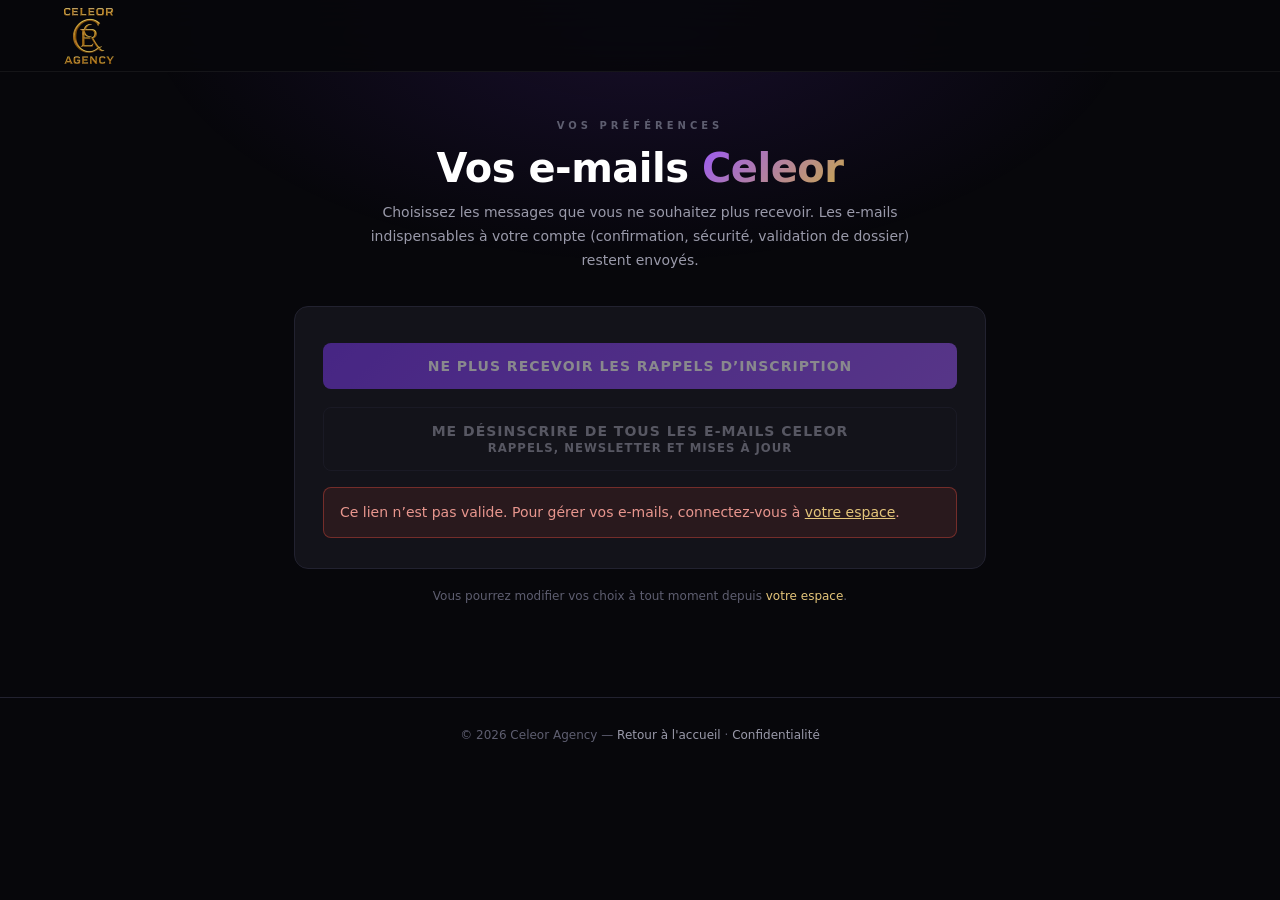
<file: desinscription.html>
<!DOCTYPE html>
<html lang="fr">
<head>
<meta charset="UTF-8">
<meta name="viewport" content="width=device-width, initial-scale=1.0">
<title>Préférences e-mail — Celeor Agency</title>
<meta name="robots" content="noindex, nofollow">
<script src="theme.js"></script>
<link rel="stylesheet" href="compte.css">
<link rel="stylesheet" href="theme.css">
<link rel="icon" type="image/svg+xml" href="favicon.svg">
</head>
<body>

<nav>
  <a href="index.html" class="logo">
    <img src="logo.svg" alt="Celeor Agency" class="logo-img">
  </a>
</nav>

<div class="page">
  <div class="section-tag">Vos préférences</div>
  <h1>Vos e-mails <span class="hl">Celeor</span></h1>
  <p class="page-sub" id="intro">Choisissez les messages que vous ne souhaitez plus recevoir. Les e-mails indispensables à votre compte (confirmation, sécurité, validation de dossier) restent envoyés.</p>

  <div class="form-card" id="choix">
    <button class="btn-submit" type="button" id="btn-rappels">Ne plus recevoir les rappels d’inscription</button>
    <div style="height:12px"></div>
    <button class="btn-submit" type="button" id="btn-tout" style="background:transparent;border:1px solid var(--border);color:var(--gray)">Me désinscrire de tous les e-mails Celeor<br><small>rappels, newsletter et mises à jour</small></button>
    <div class="form-msg" id="msg" style="margin-top:16px"></div>
  </div>

  <p class="hint" style="text-align:center">Vous pourrez modifier vos choix à tout moment depuis <a href="espace.html" style="color:var(--gold2)">votre espace</a>.</p>
</div>

<footer>© 2026 Celeor Agency — <a href="index.html">Retour à l'accueil</a> · <a href="legal.html#rgpd">Confidentialité</a></footer>

<script>
(function(){
  var SUPABASE_URL = 'https://joctwxwwczrhxkbhsnim.supabase.co';
  var SUPABASE_KEY = 'sb_publishable_q9sVpL2BOOAixuLu0MouZA_otgUHs4D'; // clé publique (la même que celeor-db.js)
  var token = new URLSearchParams(location.search).get('t') || '';
  var msg = document.getElementById('msg');
  function show(type, html){ msg.className = 'form-msg ' + type; msg.innerHTML = html; }
  var valide = /^[0-9a-f]{8}-[0-9a-f]{4}-[0-9a-f]{4}-[0-9a-f]{4}-[0-9a-f]{12}$/i.test(token);
  var btns = [document.getElementById('btn-rappels'), document.getElementById('btn-tout')];
  if(!valide){
    btns.forEach(function(b){ b.disabled = true; });
    show('err', 'Ce lien n’est pas valide. Pour gérer vos e-mails, connectez-vous à <a href="espace.html">votre espace</a>.');
    return;
  }
  function envoyer(tout){
    btns.forEach(function(b){ b.disabled = true; });
    show('pending', 'Enregistrement…');
    fetch(SUPABASE_URL + '/rest/v1/rpc/relances_desinscrire', {
      method: 'POST',
      headers: { 'Content-Type': 'application/json', 'apikey': SUPABASE_KEY, 'Authorization': 'Bearer ' + SUPABASE_KEY },
      body: JSON.stringify({ p_token: token, p_tout: tout })
    }).then(function(r){ return r.ok ? r.json() : Promise.reject(r.status); })
      .then(function(ok){
        if(ok !== true) throw new Error('lien inconnu');
        show('ok', tout ? '<b>C’est noté.</b> Vous ne recevrez plus d’e-mails Celeor en dehors des messages indispensables à votre compte.'
                        : '<b>C’est noté.</b> Vous ne recevrez plus de rappels d’inscription.');
      })
      .catch(function(){
        btns.forEach(function(b){ b.disabled = false; });
        show('err', 'Impossible d’enregistrer votre choix pour le moment. Réessayez, ou écrivez-nous à <a href="mailto:contact@celeor-agency.com">contact@celeor-agency.com</a>.');
      });
  }
  btns[0].addEventListener('click', function(){ envoyer(false); });
  btns[1].addEventListener('click', function(){ envoyer(true); });
})();
</script>
</body>
</html>
</file>
<file: compte.css>
/* ═══════════════════════════════════════════════════════════════
   CELEOR AGENCY — styles des pages compte (connexion, espace, admin)
   Lot A · 14/09/2026 · s'appuie sur les tokens de theme.css
   ═══════════════════════════════════════════════════════════════ */
*, *::before, *::after { margin:0; padding:0; box-sizing:border-box; }
:root{
  --black:#07070B; --dark:#0E0E14; --card:#13131A; --border:#222230;
  --purple:#7C3AED; --purple2:#9B59F5; --purple3:#5B21B6;
  --gold:#C9A84C; --gold2:#E4C57A; --gold3:#9A7A2E;
  --white:#FFF; --gray:#9A9AAA; --gray2:#5E5E70;
  --ok:#2ecc71; --warn:#f0b429; --err:#e74c3c;
}
html{ scroll-behavior:smooth; }
body{ font-family:'Segoe UI',system-ui,-apple-system,sans-serif; background:var(--black); color:var(--white); min-height:100vh; }
a{ text-decoration:none; color:inherit; }
nav{ position:fixed; top:0; left:0; right:0; z-index:200; display:flex; align-items:center; justify-content:space-between;
  padding:0 5%; height:72px; background:rgba(7,7,11,0.92); backdrop-filter:blur(24px); border-bottom:1px solid rgba(255,255,255,0.06); }
.logo{ display:flex; align-items:center; }
.logo-img{ height:56px; width:auto; display:block; }

/* menu (identique aux autres pages) */
.btn-menu{ display:flex; align-items:center; gap:9px; padding:8px 16px 8px 13px; border-radius:6px;
  cursor:pointer; background:transparent; border:1px solid rgba(255,255,255,0.15); color:var(--gray);
  font-family:inherit; font-size:12px; font-weight:600; letter-spacing:1px; text-transform:uppercase; transition:all .25s; }
.btn-menu:hover,.btn-menu.is-open{ border-color:var(--gold3); color:var(--gold2); }
.burger{ display:flex; flex-direction:column; justify-content:center; gap:4px; width:16px; height:12px; }
.burger i{ display:block; height:1.5px; width:100%; background:currentColor; border-radius:2px; transition:transform .3s,opacity .2s; }
.btn-menu.is-open .burger i:nth-child(1){ transform:translateY(5.5px) rotate(45deg); }
.btn-menu.is-open .burger i:nth-child(2){ opacity:0; }
.btn-menu.is-open .burger i:nth-child(3){ transform:translateY(-5.5px) rotate(-45deg); }
.nav-right{ display:flex; align-items:center; gap:10px; }
.menu-overlay{ position:fixed; inset:0; z-index:190; background:rgba(3,3,6,0.55); opacity:0; pointer-events:none; transition:opacity .3s; }
.menu-overlay.open{ opacity:1; pointer-events:auto; }
.menu-panel{ position:fixed; top:72px; left:0; right:0; z-index:195; background:rgba(9,9,14,0.98);
  backdrop-filter:blur(28px); border-bottom:1px solid rgba(255,255,255,0.07); box-shadow:0 24px 60px rgba(0,0,0,.55);
  padding:42px 5% 38px; opacity:0; transform:translateY(-14px); pointer-events:none;
  transition:opacity .3s ease,transform .3s ease; max-height:calc(100vh - 72px); overflow-y:auto; }
.menu-panel.open{ opacity:1; transform:none; pointer-events:auto; }
.menu-grid{ display:grid; grid-template-columns:repeat(3,1fr); gap:40px; max-width:1100px; margin:0 auto; }
.menu-col-title{ font-size:10px; letter-spacing:2.5px; text-transform:uppercase; color:var(--gold2);
  font-weight:700; margin-bottom:18px; padding-bottom:10px; border-bottom:1px solid rgba(255,255,255,.07); }
.menu-col a{ display:block; padding:9px 0; font-size:15px; color:var(--gray); font-weight:500; transition:color .2s,padding-left .2s; }
.menu-col a:hover{ color:#fff; padding-left:7px; }
.menu-col a span{ display:block; font-size:11px; color:var(--gray2); font-weight:400; margin-top:2px; }
@media(max-width:900px){ .menu-grid{ grid-template-columns:1fr 1fr; gap:28px; } }
@media(max-width:780px){ .menu-grid{ grid-template-columns:1fr; gap:26px; } .menu-panel{ padding:28px 5% 34px; } }
@media(max-width:480px){ nav{ padding:0 16px; } .btn-menu-label{ display:none; } .btn-menu{ padding:9px 12px; } }

/* page */
.page{ max-width:820px; margin:0 auto; padding:120px 5% 90px; position:relative; }
.page.wide{ max-width:1180px; }
.page::before{ content:''; position:fixed; inset:0; z-index:-1;
  background:radial-gradient(ellipse 60% 45% at 50% 0%, rgba(124,58,237,0.15), transparent 65%); }
.section-tag{ font-size:10px; letter-spacing:4px; text-transform:uppercase; color:var(--gray2); font-weight:600; margin-bottom:14px; text-align:center; }
h1{ font-size:clamp(26px,4.2vw,40px); font-weight:900; letter-spacing:-.5px; text-align:center; margin-bottom:10px; }
h1 .hl{ background:linear-gradient(135deg,#9B59F5,#C9A84C); -webkit-background-clip:text; -webkit-text-fill-color:transparent; }
h2{ font-size:18px; font-weight:800; margin-bottom:6px; }
h3{ font-size:14px; font-weight:700; margin-bottom:10px; }
.page-sub{ font-size:14px; color:var(--gray); text-align:center; max-width:560px; margin:0 auto 34px; line-height:1.7; }
.left{ text-align:left; }

/* cartes & formulaires */
.form-card, .card{ background:var(--card); border:1px solid var(--border); border-radius:14px; padding:30px 28px; margin-bottom:18px; }
.card.soft{ background:transparent; border-style:dashed; }
.frow{ display:grid; grid-template-columns:1fr 1fr; gap:14px; margin-bottom:14px; }
.frow.full{ grid-template-columns:1fr; }
.frow.three{ grid-template-columns:1fr 1fr 1fr; }
label{ display:block; font-size:11px; letter-spacing:1.2px; text-transform:uppercase; color:var(--gray); font-weight:600; margin-bottom:6px; }
input, select, textarea{ width:100%; background:var(--dark); border:1px solid var(--border); color:var(--white);
  padding:12px 14px; border-radius:8px; font-size:14px; outline:none; font-family:inherit; transition:border-color .2s; }
input:focus, select:focus, textarea:focus{ border-color:var(--purple); }
input[type=file]{ padding:9px 12px; }
input[type=checkbox]{ width:auto; margin-right:8px; vertical-align:middle; }
textarea{ min-height:110px; resize:vertical; }
.check{ display:flex; gap:10px; align-items:flex-start; font-size:13px; color:var(--gray); line-height:1.5; margin:6px 0; text-transform:none; letter-spacing:0; font-weight:500; }
.check input{ margin-top:3px; flex-shrink:0; }
.hint{ font-size:12px; color:var(--gray2); line-height:1.6; margin-top:6px; }
.btn-submit{ width:100%; margin-top:6px; padding:15px; border:none; border-radius:8px; cursor:pointer;
  background:linear-gradient(135deg,#7C3AED,#9B59F5); color:#fff; font-size:14px; font-weight:700;
  letter-spacing:1px; text-transform:uppercase; transition:opacity .2s; font-family:inherit; }
.btn-submit:hover{ opacity:.9; }
.btn-submit:disabled{ opacity:.5; cursor:wait; }
.btn-submit.gold{ background:linear-gradient(135deg,#9A7A2E,#C9A84C); }
.btn{ display:inline-flex; align-items:center; gap:8px; padding:10px 16px; border-radius:8px; border:1px solid var(--border);
  background:var(--dark); color:var(--white); font-size:13px; font-weight:600; cursor:pointer; font-family:inherit; transition:all .2s; }
.btn:hover{ border-color:var(--purple); }
.btn.primary{ background:linear-gradient(135deg,#7C3AED,#9B59F5); border-color:transparent; color:#fff; }
.btn.gold{ background:linear-gradient(135deg,#9A7A2E,#C9A84C); border-color:transparent; color:#fff; }
.btn.danger{ border-color:rgba(231,76,60,.5); color:#e8968e; }
.btn.small{ padding:7px 12px; font-size:12px; }
.btn:disabled{ opacity:.5; cursor:wait; }
.btn-row{ display:flex; gap:10px; flex-wrap:wrap; margin-top:14px; }
.form-msg{ display:none; margin-top:16px; padding:14px 16px; border-radius:8px; font-size:14px; line-height:1.5; }
.form-msg.ok{ display:block; background:rgba(46,204,113,.12); border:1px solid rgba(46,204,113,.4); color:#7bd8a5; }
.form-msg.err{ display:block; background:rgba(231,76,60,.1); border:1px solid rgba(231,76,60,.4); color:#e8968e; }
.form-msg.info{ display:block; background:rgba(124,58,237,.12); border:1px solid rgba(124,58,237,.4); color:#c9b3f5; }
.form-msg.pending{ display:block; background:rgba(201,168,76,.1); border:1px solid rgba(201,168,76,.4); color:var(--gold2); }
.form-msg a{ color:var(--gold2); text-decoration:underline; }
.hidden{ display:none !important; }

/* onglets / pastilles */
.tabs{ display:flex; gap:8px; justify-content:center; margin-bottom:26px; flex-wrap:wrap; }
.tab{ padding:10px 20px; border-radius:100px; border:1px solid var(--border); background:var(--card);
  color:var(--gray); font-size:13px; font-weight:600; cursor:pointer; transition:all .2s; font-family:inherit; }
.tab:hover{ color:var(--white); border-color:rgba(124,58,237,0.4); }
.tab.active{ background:var(--purple); border-color:var(--purple); color:#fff; }
.tab.gold.active{ background:linear-gradient(135deg,#9A7A2E,#C9A84C); border-color:var(--gold); }
.tab .n{ display:inline-block; min-width:18px; padding:0 6px; margin-left:6px; border-radius:100px; background:rgba(255,255,255,.12); font-size:11px; }
.pills{ display:flex; gap:8px; flex-wrap:wrap; margin-bottom:16px; }
.pill{ padding:7px 14px; border-radius:100px; border:1px solid var(--border); background:var(--dark); color:var(--gray); font-size:12px; font-weight:600; cursor:pointer; font-family:inherit; }
.pill.active{ border-color:var(--gold3); color:var(--gold2); }
.choice{ display:grid; grid-template-columns:repeat(auto-fit,minmax(150px,1fr)); gap:10px; margin-bottom:16px; }
.choice button{ padding:14px 12px; border-radius:10px; border:1px solid var(--border); background:var(--dark); color:var(--gray);
  font-size:13px; font-weight:600; cursor:pointer; font-family:inherit; transition:all .2s; text-align:center; line-height:1.4; }
.choice button small{ display:block; font-weight:400; color:var(--gray2); font-size:11px; margin-top:4px; }
.choice button.active{ border-color:var(--purple); color:#fff; background:rgba(124,58,237,.15); }

/* statuts */
.badge{ display:inline-flex; align-items:center; gap:6px; padding:5px 11px; border-radius:100px; font-size:11px; font-weight:700; letter-spacing:.5px; text-transform:uppercase; border:1px solid transparent; }
.badge.draft, .badge.expired{ background:rgba(154,154,170,.12); border-color:rgba(154,154,170,.3); color:var(--gray); }
.badge.submitted, .badge.under_review{ background:rgba(240,180,41,.12); border-color:rgba(240,180,41,.4); color:#f5c85a; }
.badge.approved, .badge.publie{ background:rgba(46,204,113,.12); border-color:rgba(46,204,113,.4); color:#7bd8a5; }
.badge.action_required{ background:rgba(155,89,245,.14); border-color:rgba(155,89,245,.45); color:#c9b3f5; }
.badge.rejected{ background:rgba(231,76,60,.12); border-color:rgba(231,76,60,.4); color:#e8968e; }

/* espace : étapes */
.steps{ display:grid; gap:18px; }
.step-card{ background:var(--card); border:1px solid var(--border); border-radius:14px; padding:26px 26px; }
.step-head{ display:flex; align-items:center; justify-content:space-between; gap:12px; flex-wrap:wrap; margin-bottom:14px; }
.step-num{ display:inline-flex; width:30px; height:30px; border-radius:50%; align-items:center; justify-content:center;
  background:linear-gradient(135deg,#7C3AED,#9B59F5); color:#fff; font-weight:800; font-size:13px; margin-right:10px; }
.step-card.locked{ opacity:.55; }
.welcome{ display:flex; align-items:center; justify-content:space-between; gap:14px; flex-wrap:wrap; margin-bottom:24px; }
.welcome .who{ font-size:15px; color:var(--gray); }
.welcome .who b{ color:var(--white); }
.notice{ background:rgba(201,168,76,.08); border:1px solid rgba(201,168,76,.3); border-radius:10px; padding:14px 16px; font-size:13px; color:var(--gold2); line-height:1.6; margin-bottom:14px; }
.notice b{ color:#fff; }
.services-list{ display:grid; gap:8px; margin-bottom:10px; }
.svc{ display:grid; grid-template-columns:1fr 130px 40px; gap:8px; }
.svc button{ border:1px solid var(--border); background:var(--dark); color:var(--gray); border-radius:8px; cursor:pointer; }
.photo-prev{ width:120px; height:120px; border-radius:12px; object-fit:cover; background:var(--dark); border:1px solid var(--border); display:block; margin-bottom:10px; }

/* admin */
.admin-layout{ display:grid; grid-template-columns:minmax(280px,380px) 1fr; gap:18px; align-items:start; }
.list{ display:grid; gap:8px; max-height:70vh; overflow:auto; padding-right:4px; }
.row{ background:var(--card); border:1px solid var(--border); border-radius:10px; padding:12px 14px; cursor:pointer; transition:border-color .2s; }
.row:hover, .row.active{ border-color:var(--purple); }
.row .t{ font-weight:700; font-size:14px; display:flex; justify-content:space-between; gap:8px; align-items:center; }
.row .s{ font-size:12px; color:var(--gray2); margin-top:3px; }
.detail{ background:var(--card); border:1px solid var(--border); border-radius:14px; padding:24px; min-height:300px; }
.kv{ display:grid; grid-template-columns:160px 1fr; gap:6px 14px; font-size:13px; margin:12px 0; }
.kv div:nth-child(odd){ color:var(--gray2); text-transform:uppercase; font-size:11px; letter-spacing:1px; padding-top:2px; }
.kv div:nth-child(even){ color:var(--white); word-break:break-word; }
.empty{ text-align:center; color:var(--gray2); padding:40px 20px; font-size:14px; line-height:1.7; }
.table{ width:100%; border-collapse:collapse; font-size:13px; }
.table th{ text-align:left; font-size:11px; letter-spacing:1px; text-transform:uppercase; color:var(--gray2); padding:8px 10px; border-bottom:1px solid var(--border); }
.table td{ padding:10px; border-bottom:1px solid rgba(255,255,255,.04); vertical-align:top; }
.table tr:hover td{ background:rgba(255,255,255,.02); }
.count{ font-size:12px; color:var(--gray2); margin-bottom:10px; }
@media(max-width:900px){ .admin-layout{ grid-template-columns:1fr; } .list{ max-height:40vh; } }
@media(max-width:640px){ .frow, .frow.three{ grid-template-columns:1fr; } .kv{ grid-template-columns:1fr; } .svc{ grid-template-columns:1fr 100px 40px; } }

footer{ text-align:center; padding:30px 5%; border-top:1px solid var(--border); font-size:12px; color:var(--gray2); }
footer a{ color:var(--gray); }

/* light */
html[data-theme="light"] .badge.approved{ color:#1f7a44; }
html[data-theme="light"] .form-msg.ok{ color:#1f7a44; }
html[data-theme="light"] .notice{ color:#7a5a12; }
html[data-theme="light"] .notice b{ color:#0D1520; }
</file>
<file: theme.css>
/* ═══════════════════════════════════════════════════════════════
   CELEOR AGENCY — Theme system (Dark = défaut / Light = champagne)
   Ce fichier ne redéfinit que les tokens et les quelques couleurs
   codées en dur. Le dark mode reste celui des pages (inchangé).
   ═══════════════════════════════════════════════════════════════ */

/* Ancien bouton « Trouver mon prestataire » masqué : le chatbot (rond logo) le remplace */
#cel-ast-btn { display: none !important; }

/* ── Transition douce lors du basculement ─────────────────────── */
html.theme-switching,
html.theme-switching *,
html.theme-switching *::before,
html.theme-switching *::after {
  transition: background-color .35s ease, color .35s ease, border-color .35s ease,
              box-shadow .35s ease, fill .35s ease, stroke .35s ease !important;
}

/* ── Toggle ──────────────────────────────────────────────────── */
.theme-toggle {
  position: relative; display: inline-flex; align-items: center; flex-shrink: 0;
  width: 46px; height: 24px; border-radius: 100px; cursor: pointer;
  background: rgba(255,255,255,0.06); border: 1px solid rgba(255,255,255,0.15);
  padding: 0; margin: 0; transition: border-color .25s, background .25s;
}
.theme-toggle:hover { border-color: var(--gold3); }
.theme-toggle:focus-visible { outline: 2px solid var(--gold2); outline-offset: 2px; }
.theme-toggle .tt-knob {
  position: absolute; top: 2px; left: 2px; width: 18px; height: 18px; border-radius: 50%;
  background: linear-gradient(135deg, var(--gold2), var(--gold3));
  display: flex; align-items: center; justify-content: center;
  transition: transform .35s cubic-bezier(.4,0,.2,1), background .35s;
  box-shadow: 0 1px 4px rgba(0,0,0,.35);
}
.theme-toggle .tt-knob svg { width: 11px; height: 11px; display: block; }
.theme-toggle .tt-sun { display: none; }
.theme-toggle .tt-moon { display: block; }
html[data-theme="light"] .theme-toggle .tt-knob { transform: translateX(22px); }
html[data-theme="light"] .theme-toggle .tt-sun { display: block; }
html[data-theme="light"] .theme-toggle .tt-moon { display: none; }
html[data-theme="light"] .theme-toggle { background: rgba(13,21,32,0.06); border-color: rgba(13,21,32,0.18); }

/* ═══════════════════════════════════════════════════════════════
   LIGHT MODE — Celeor Champagne
   ═══════════════════════════════════════════════════════════════ */
html[data-theme="light"] {
  --black:   #F7F4EE;   /* fond principal — ivoire chaud */
  --dark:    #EFEBE2;   /* sections alternées — ivoire profond */
  --card:    #FCFBF8;   /* surfaces / cartes — blanc cassé */
  --border:  #DED7CB;   /* bordures — taupe clair */

  --purple:  #0D1520;   /* CTA & accents forts — bleu nuit */
  --purple2: #2B3A55;   /* bleu nuit clair (dégradés, labels) */
  --purple3: #0A111A;

  --gold:    #C6A15B;   /* or champagne — décor */
  --gold2:   #9A7736;   /* or champagne lisible sur ivoire (texte) */
  --gold3:   #C6A15B;

  --white:   #0D1520;   /* texte principal */
  --gray:    #4B505A;   /* texte secondaire — anthracite */
  --gray2:   #7A7F88;   /* texte tertiaire */
}

/* ── Navigation & menu ───────────────────────────────────────── */
html[data-theme="light"] nav {
  background: rgba(247,244,238,0.9);
  border-bottom: 1px solid rgba(13,21,32,0.08);
}
html[data-theme="light"] nav.nav-scrolled { background: rgba(247,244,238,0.97); }
html[data-theme="light"] .btn-menu,
html[data-theme="light"] .btn-outline { border-color: rgba(13,21,32,0.2); }
html[data-theme="light"] .btn-outline:hover { background: rgba(13,21,32,0.05); border-color: rgba(13,21,32,0.4); }
html[data-theme="light"] .menu-overlay { background: rgba(13,21,32,0.35); }
html[data-theme="light"] .menu-panel {
  background: rgba(252,251,248,0.98);
  border-bottom: 1px solid rgba(13,21,32,0.08);
  box-shadow: 0 24px 60px rgba(13,21,32,0.14);
}
html[data-theme="light"] .menu-col-title { border-bottom-color: rgba(13,21,32,0.1); }
html[data-theme="light"] .menu-account { border-top-color: rgba(13,21,32,0.1); }
html[data-theme="light"] .menu-col a:hover { color: #0D1520; }
html[data-theme="light"] .btn-primary { color: #F7F4EE; }
html[data-theme="light"] .btn-primary:hover { background: #2B3A55; }

/* ── Sections & composants communs ───────────────────────────── */
html[data-theme="light"] .section-tag::before { background: rgba(13,21,32,0.25); }
html[data-theme="light"] .price { color: rgba(13,21,32,0.85); }
html[data-theme="light"] .testi-card:hover,
html[data-theme="light"] .portfolio-card:hover,
html[data-theme="light"] .trust-logo-pill:hover { border-color: rgba(13,21,32,0.18); }
html[data-theme="light"] .testi-card:hover,
html[data-theme="light"] .artist-card:hover,
html[data-theme="light"] .card:hover,
html[data-theme="light"] .cat-card:hover,
html[data-theme="light"] .portfolio-card:hover { box-shadow: 0 16px 40px rgba(13,21,32,0.12); }
html[data-theme="light"] .trust-logo-pill { border-color: rgba(13,21,32,0.1); }
html[data-theme="light"] .step { background: rgba(252,251,248,0.85); }
html[data-theme="light"] .fsection { border-bottom-color: rgba(13,21,32,0.1); }

/* ── Hero index : photo éclaircie « golden hour », texte bleu nuit ── */
html[data-theme="light"] .hero-overlay { background: rgba(247,244,238,0.70); }
html[data-theme="light"] .hero-gradient-overlay {
  background: linear-gradient(to bottom, rgba(247,244,238,0.55) 0%, rgba(247,240,228,0.30) 40%, rgba(247,244,238,0.75) 100%);
}
html[data-theme="light"] .hero-scanlines { opacity: 0.15; }
html[data-theme="light"] .hero-vignette { background: radial-gradient(ellipse 90% 80% at 50% 50%, transparent 40%, rgba(247,244,238,0.85) 100%); }
html[data-theme="light"] .hero-glow-purple { background: radial-gradient(circle, rgba(198,161,91,0.18) 0%, transparent 70%); }
html[data-theme="light"] .hero-light-bar { background: linear-gradient(90deg, transparent, rgba(198,161,91,0.5), rgba(13,21,32,0.2), transparent); }
html[data-theme="light"] .hero-badge { border-color: rgba(13,21,32,0.25); background: rgba(198,161,91,0.12); color: #0D1520; }
html[data-theme="light"] .hero-title .letter { color: #0D1520; }
html[data-theme="light"] .hero-tagline { color: #9A7736; }
html[data-theme="light"] .hero-sub { color: rgba(13,21,32,0.72); }
html[data-theme="light"] .btn-hero-primary:hover { box-shadow: 0 12px 40px rgba(13,21,32,0.3); }
html[data-theme="light"] .btn-hero-ghost { border-color: rgba(154,119,54,0.6); color: #9A7736; background: rgba(198,161,91,0.08); }
html[data-theme="light"] .btn-hero-ghost:hover { border-color: #0D1520; color: #0D1520; background: rgba(13,21,32,0.05); }

/* Scènes ambiance (index) : fonds ivoire chauds + halos champagne */
html[data-theme="light"] .scene-talents,
html[data-theme="light"] .scene-stage,
html[data-theme="light"] .scene-booking,
html[data-theme="light"] .scene-podcast { animation: none; }
html[data-theme="light"] .scene-talents {
  background: radial-gradient(ellipse 60% 70% at 50% 0%, rgba(198,161,91,0.22), transparent 60%),
              radial-gradient(ellipse 40% 50% at 85% 80%, rgba(43,58,85,0.10), transparent 60%), #EFEBE2; }
html[data-theme="light"] .scene-stage {
  background: radial-gradient(ellipse 55% 65% at 50% 0%, rgba(198,161,91,0.28), transparent 55%),
              radial-gradient(ellipse 42% 55% at 18% 22%, rgba(43,58,85,0.08), transparent 55%), #F7F4EE; }
html[data-theme="light"] .scene-booking {
  background: linear-gradient(120deg, rgba(43,58,85,0.08), transparent 42%),
              radial-gradient(ellipse 48% 58% at 76% 32%, rgba(198,161,91,0.24), transparent 55%), #EFEBE2; }
html[data-theme="light"] .scene-podcast {
  background: radial-gradient(ellipse 34% 55% at 50% 34%, rgba(198,161,91,0.26), transparent 55%),
              radial-gradient(ellipse 60% 60% at 50% 118%, rgba(43,58,85,0.10), transparent 60%), #F7F4EE; }
html[data-theme="light"] .overlay-talents,
html[data-theme="light"] .overlay-stage,
html[data-theme="light"] .overlay-booking,
html[data-theme="light"] .overlay-podcast { background: linear-gradient(180deg, rgba(247,244,238,0.35) 0%, rgba(247,244,238,0.15) 50%, rgba(247,244,238,0.45) 100%); }
html[data-theme="light"] .scene-talents::after,
html[data-theme="light"] .scene-booking::after,
html[data-theme="light"] .scene-podcast::after { opacity: .5; }

/* Cartes photo (bannière podcast, portfolio, fondatrice) : restent sombres, texte clair */
html[data-theme="light"] .podcast-banner,
html[data-theme="light"] .portfolio-card,
html[data-theme="light"] .fondatrice-photo-wrap {
  --white: #FFFFFF; --gray: #C9CBD3; --gray2: #9A9AAA; --gold2: #E4C57A; --purple2: #E4C57A;
  color: #FFFFFF;
}
html[data-theme="light"] .podcast-banner::after {
  background: linear-gradient(to right, rgba(13,21,32,0.94) 0%, rgba(13,21,32,0.72) 45%, rgba(13,21,32,0.35) 100%),
              linear-gradient(135deg, rgba(198,161,91,0.18) 0%, rgba(0,0,0,0) 60%);
}
html[data-theme="light"] .portfolio-type-badge { background: rgba(13,21,32,0.75); }
html[data-theme="light"] .fondatrice-photo-wrap { background: linear-gradient(135deg, rgba(43,58,85,0.12), rgba(198,161,91,0.08)); }
html[data-theme="light"] .fondatrice-glow { background: radial-gradient(circle, rgba(198,161,91,0.16), transparent 70%); }
html[data-theme="light"] .fondatrice-quote { border-left-color: rgba(198,161,91,0.7); background: rgba(198,161,91,0.06); }

/* Teintes violettes résiduelles → champagne / bleu nuit */
html[data-theme="light"] .artist-card:hover,
html[data-theme="light"] .service-card:hover { border-color: rgba(198,161,91,0.5); }
html[data-theme="light"] .service-card::before { background: linear-gradient(90deg, transparent, rgba(198,161,91,0.6), transparent); }
html[data-theme="light"] .svc-icon { background: rgba(198,161,91,0.12); border-color: rgba(198,161,91,0.35); }
html[data-theme="light"] .btn-add-cart { background: rgba(198,161,91,0.14); border-color: rgba(154,119,54,0.4); }
html[data-theme="light"] .cta-block.artist { background: linear-gradient(135deg, rgba(43,58,85,0.06) 0%, transparent 60%); }
html[data-theme="light"] .cta-glow-artist { background: radial-gradient(circle, rgba(198,161,91,0.14), transparent 70%); }
html[data-theme="light"] .btn-purple:hover { box-shadow: 0 8px 30px rgba(13,21,32,0.25); }
html[data-theme="light"] .footer-social-link:hover { background: rgba(198,161,91,0.15); }

/* Dégradés violets → bleu nuit / champagne */
html[data-theme="light"] .btn-submit,
html[data-theme="light"] .celeor-form .btn-submit { background: linear-gradient(135deg, #0D1520, #2B3A55); color: #F7F4EE; }
html[data-theme="light"] .btn-submit.gold { background: linear-gradient(135deg, #9A7736, #C6A15B); color: #0D1520; }
html[data-theme="light"] .step-num,
html[data-theme="light"] h1 .hl,
html[data-theme="light"] .cat-header h1 .hl,
html[data-theme="light"] .celeor-form h3 .hl,
html[data-theme="light"] .footer-brand .brand-name { background: linear-gradient(135deg, #2B3A55, #C6A15B); -webkit-background-clip: text; background-clip: text; }

/* Halos violets des sous-pages → champagne */
html[data-theme="light"] .cat-header::before { background: radial-gradient(ellipse 50% 60% at 50% 0%, rgba(198,161,91,0.20), transparent 60%); }
html[data-theme="light"] .page::before { background: radial-gradient(ellipse 60% 45% at 50% 0%, rgba(198,161,91,0.18), transparent 65%); }
html[data-theme="light"] .pill:hover,
html[data-theme="light"] .profile-btn:hover,
html[data-theme="light"] .card:hover { border-color: rgba(198,161,91,0.55); }
html[data-theme="light"] .btn-quote { background: rgba(198,161,91,0.12); border-color: rgba(154,119,54,0.4); color: #9A7736; }
html[data-theme="light"] .wip { border-color: rgba(154,119,54,0.5); }

/* Catalogue / fiche */
html[data-theme="light"] .card .ph { color: rgba(13,21,32,0.25); }
html[data-theme="light"] .pf-avatar { color: rgba(13,21,32,0.3); }
html[data-theme="light"] .cal-nav:hover { color: #0D1520; }
html[data-theme="light"] .cal-day.avail { background: rgba(13,21,32,0.06); border-color: rgba(13,21,32,0.3); color: #0D1520; }
html[data-theme="light"] .pill.active,
html[data-theme="light"] .profile-btn.active,
html[data-theme="light"] .btn-quote:hover,
html[data-theme="light"] .searchbar .btn-search { color: #F7F4EE; }

/* ── Footer : reste bleu nuit en light mode (section premium) ── */
html[data-theme="light"] footer {
  --black:  #0D1520; --dark: #0D1520; --card: #141D2B; --border: rgba(255,255,255,0.1);
  --white:  #F7F4EE; --gray: #B9BFC9; --gray2: #8C93A0;
  --gold2:  #E4C57A; --gold3: #C6A15B;
  --purple: #C6A15B; --purple2: #E4C57A;
  background: #0D1520; border-top: 1px solid rgba(255,255,255,0.08); color: #F7F4EE;
}
html[data-theme="light"] footer .footer-brand .brand-name { background: linear-gradient(135deg, #E4C57A, #C6A15B); -webkit-background-clip: text; background-clip: text; }
html[data-theme="light"] footer .footer-col ul li a { color: rgba(247,244,238,0.5); }
html[data-theme="light"] footer .footer-col ul li a:hover { color: #F7F4EE; }

/* ── Widget "Trouver mon prestataire" (assistant.js) ─────────── */
html[data-theme="light"] #cel-ast-btn {
  background: linear-gradient(135deg, #0D1520, #1C2838); color: #F7F4EE;
  border-color: rgba(198,161,91,0.6); box-shadow: 0 12px 34px rgba(13,21,32,0.25);
}
html[data-theme="light"] #cel-ast-btn .ic,
html[data-theme="light"] #cel-ast .hd .av { background: linear-gradient(135deg, #C6A15B, #9A7736); }
html[data-theme="light"] #cel-ast { background: #FCFBF8; border-color: #DED7CB; color: #0D1520; box-shadow: 0 24px 60px rgba(13,21,32,0.2); }
html[data-theme="light"] #cel-ast .hd { background: linear-gradient(135deg, #0D1520, #1C2838); color: #F7F4EE; border-bottom-color: rgba(255,255,255,0.08); }
html[data-theme="light"] #cel-ast .hd small { color: #B9BFC9; }
html[data-theme="light"] #cel-ast .hd .x { color: #B9BFC9; }
html[data-theme="light"] #cel-ast .hd .x:hover { color: #F7F4EE; }
html[data-theme="light"] #cel-ast .m.bot { background: #F1EDE4; border-color: #DED7CB; color: #0D1520; }
html[data-theme="light"] #cel-ast .m.user { background: linear-gradient(135deg, #0D1520, #2B3A55); color: #F7F4EE; }
html[data-theme="light"] #cel-ast .m a { color: #9A7736; }
html[data-theme="light"] #cel-ast .chip { background: #FCFBF8; border-color: #DED7CB; color: #20242A; }
html[data-theme="light"] #cel-ast .chip:hover { border-color: #C6A15B; color: #9A7736; }
html[data-theme="light"] #cel-ast .chip.gold { color: #9A7736; border-color: rgba(198,161,91,0.7); }
html[data-theme="light"] #cel-ast .chip.purple { color: #2B3A55; border-color: rgba(43,58,85,0.5); }
html[data-theme="light"] #cel-ast .card { background: #FCFBF8; border-color: #DED7CB; color: #0D1520; }
html[data-theme="light"] #cel-ast .card .ph { background-color: #EFEBE2; color: rgba(13,21,32,0.35); }
html[data-theme="light"] #cel-ast .card span { color: #4B505A; }
html[data-theme="light"] #cel-ast .card .pr { color: #9A7736; }
html[data-theme="light"] #cel-ast .typing { background: #F1EDE4; color: #4B505A; }
html[data-theme="light"] #cel-ast .ft { background: #F7F4EE; border-top-color: #DED7CB; }
html[data-theme="light"] #cel-ast .ft input { background: #FCFBF8; border-color: #DED7CB; color: #0D1520; }
html[data-theme="light"] #cel-ast .ft input:focus { border-color: #C6A15B; }
html[data-theme="light"] #cel-ast .ft button { background: linear-gradient(135deg, #C6A15B, #9A7736); color: #0D1520; }
html[data-theme="light"] #cel-ast .disc { background: #F7F4EE; color: #7A7F88; }

/* ── Chatbot (chatbot.js) ────────────────────────────────────── */
html[data-theme="light"] #celeor-chat-btn { background: #0D1520; box-shadow: 0 4px 20px rgba(198,161,91,.35), 0 2px 8px rgba(13,21,32,.2); }
html[data-theme="light"] #celeor-chat-window { background: #FCFBF8; border-color: #C6A15B; box-shadow: 0 8px 40px rgba(13,21,32,.18), 0 0 20px rgba(198,161,91,.12); }
html[data-theme="light"] #celeor-chat-header { background: linear-gradient(135deg, #0D1520, #1F2A3C); border-bottom-color: #C6A15B; }
html[data-theme="light"] #celeor-chat-header-text h3 { color: #E4C57A; }
html[data-theme="light"] #celeor-chat-header-text p { color: #B9BFC9; }
html[data-theme="light"] #celeor-chat-close { color: #B9BFC9; }
html[data-theme="light"] #celeor-chat-close:hover { color: #E4C57A; }
html[data-theme="light"] #celeor-chat-messages::-webkit-scrollbar-thumb { background: #DED7CB; }
html[data-theme="light"] .celeor-msg.bot { background: #F1EDE4; color: #0D1520; }
html[data-theme="light"] .celeor-msg.user { background: linear-gradient(135deg, #0D1520, #2B3A55); color: #F7F4EE; }
html[data-theme="light"] .celeor-msg a { color: #9A7736 !important; }
html[data-theme="light"] .celeor-choice-btn { border-color: #C6A15B; color: #9A7736; }
html[data-theme="light"] .celeor-choice-btn:hover { background: #C6A15B; color: #0D1520; }
html[data-theme="light"] #celeor-chat-input-area { background: #F7F4EE; border-top-color: #DED7CB; }
html[data-theme="light"] #celeor-chat-input { background: #FCFBF8; border-color: #DED7CB; color: #0D1520; }
html[data-theme="light"] #celeor-chat-input::placeholder { color: #7A7F88; }
html[data-theme="light"] #celeor-chat-input:focus { border-color: #C6A15B; }
html[data-theme="light"] .celeor-typing span { background: #A9AEB7; }
/* Tagline du hero : evite le separateur orphelin en fin de ligne sur mobile
   et compense le letter-spacing final pour un centrage optique correct. */
.hero-tagline .tl-g { white-space: nowrap; }
@media (max-width: 640px) {
  .hero-tagline { display: flex; flex-direction: column; align-items: center; row-gap: 7px; }
  .hero-tagline .tl-x { display: none; }
  .hero-tagline .tl-g { text-indent: 8px; }
}

/* --- Indicateur d'envoi des formulaires (08/09/2026) --------------------- */
/* .form-msg est en display:none par défaut dans chaque page ; .pending est   */
/* plus spécifique, il s'affiche donc quel que soit l'ordre des feuilles.     */
.form-msg.pending{
  display:block;
  background:rgba(198,161,91,.12);
  border:1px solid rgba(198,161,91,.40);
  color:var(--gold2);
}
.cl-spin{
  display:inline-block; width:13px; height:13px; margin-right:9px; vertical-align:-2px;
  border:2px solid rgba(198,161,91,.30); border-top-color:var(--gold2);
  border-radius:50%; animation:cl-spin .7s linear infinite;
}
@keyframes cl-spin{ to{ transform:rotate(360deg); } }
@media (prefers-reduced-motion: reduce){ .cl-spin{ animation-duration:2.4s; } }

/* Mobile : aucun débordement horizontal (16/09/2026) */
.fondatrice-section{ overflow-x:hidden; overflow-x:clip; }
@media (max-width:420px){ nav .nav-right .btn-primary{ display:none; } }
</file>
